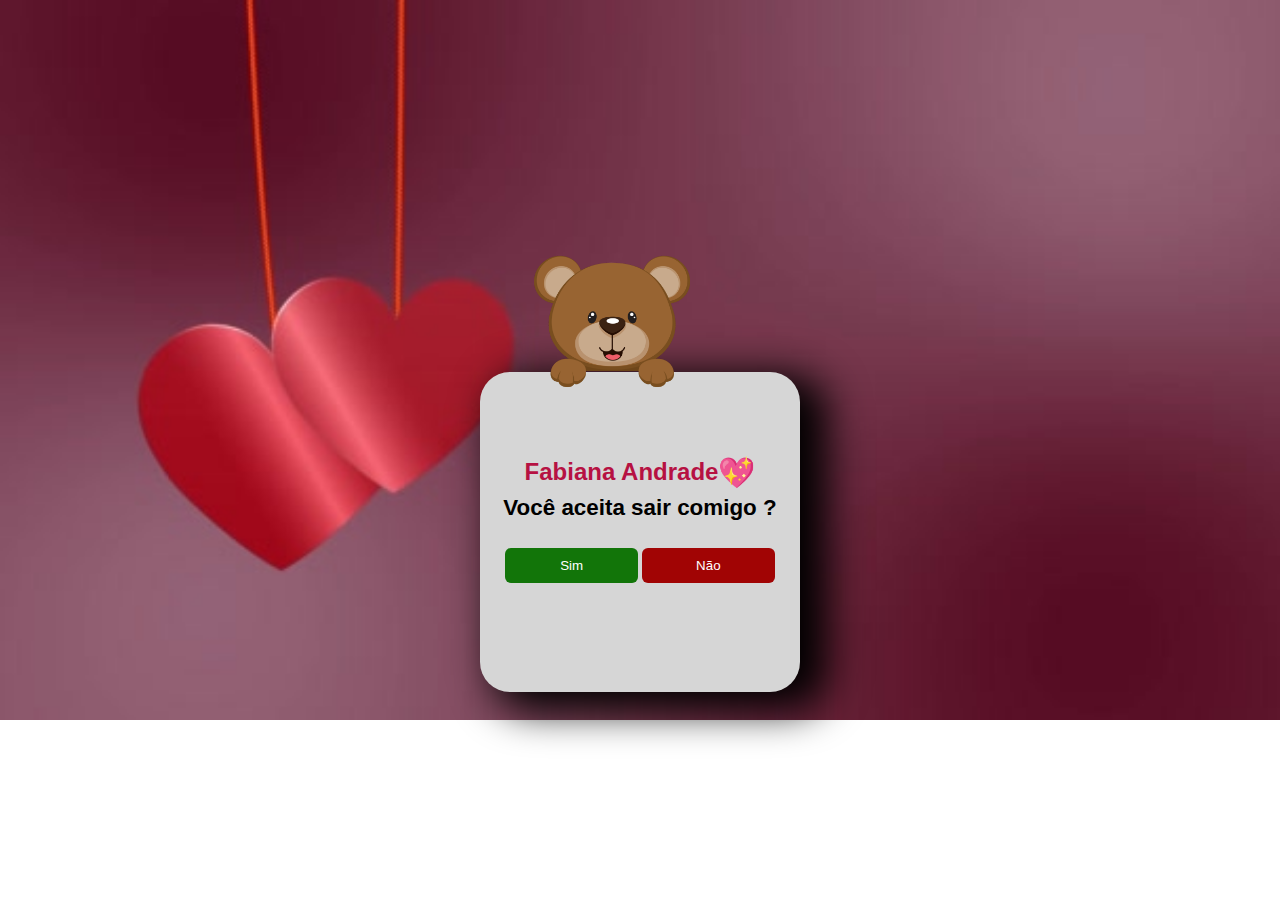
<file: index.html>
<!DOCTYPE html>
<html lang="pt-BR">
<head>
    <meta charset="UTF-8">
    <meta name="viewport" content="width=device-width, initial-scale=1.0">
    <title> Pedido </title>
    <link rel="stylesheet" href="style.css">
</head>
<body>
    
    <main>
        <img src="img/urso.png" alt="urso" > 
        <div class="container">
            <div class="formula">

                <div class="bruna">
                    <h2> Fabiana Andrade </h2> <span style='font-size:30px;'>&#128150;</span>
                </div>

                <form action="">
                    <h1>  Você aceita sair comigo ? </h1>
                    <div class="butao">
                        <button id="sim" onclick="aceito()"> <a href="aceitou.html"> Sim </a> </button>
                        <button id="nao"> Não </button>
                    </div>
                </form>

            </div>
        </div>
    </main>
    
    <script src="js.js"></script>
</body>
</html>
</file>
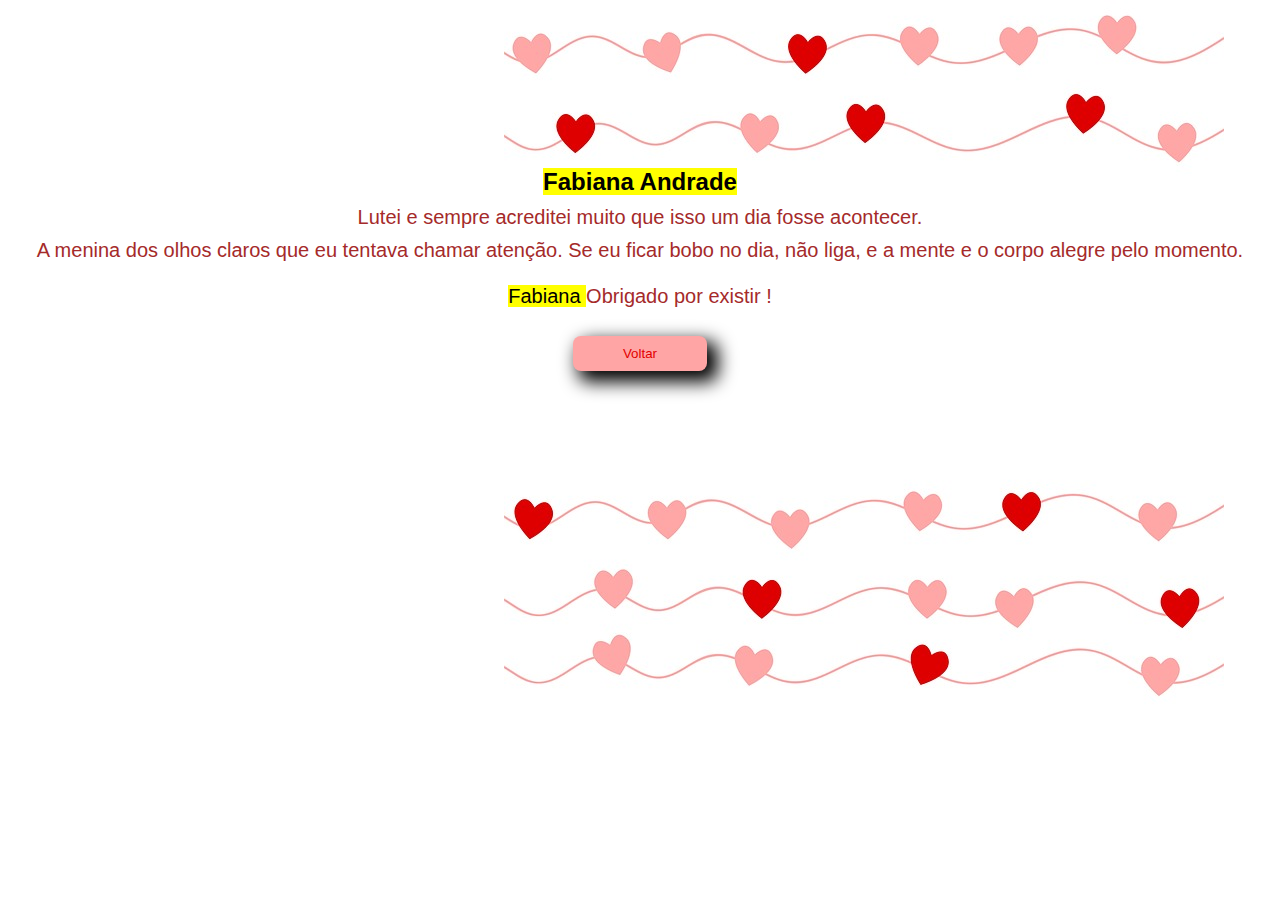
<file: aceitou.html>
<!DOCTYPE html>
<html lang="en">
<head>
    <meta charset="UTF-8">
    <meta name="viewport" content="width=device-width, initial-scale=1.0">
    <title> Aceitou </title>
    <link rel="stylesheet" href="aceitou.css">
</head>
<body>
    <main>

        <div class="container">
            <div>
                <h2> <mark> Fabiana Andrade </mark> </h2>

                <p> Lutei e sempre acreditei muito que isso um dia fosse acontecer. </p> 

                <p> A menina dos olhos claros que eu tentava chamar atenção. Se eu ficar bobo no dia, não liga, e a mente e o corpo alegre pelo momento. <br> <br> <mark> Fabiana </mark> Obrigado por existir ! </p> <br>

            </div>

            <button><a href="./index.html"> Voltar </a></button>
        </div>
        
       
    </main>
</body>
</html>
</file>
<file: style.css>
*{
    padding: 0;
    margin: 0;
    box-sizing: border-box;
    font-family: 'Lucida Sans', 'Lucida Sans Regular', 'Lucida Grande', 'Lucida Sans Unicode', Geneva, Verdana, sans-serif;
    
}
body{
    position: absolute;
    top: 50%;
    left: 50%;
    transform: translate(-50%, -50%);
    background-image: url(./img/fundo.jpg);
    background-repeat: no-repeat;
    background-size: 100%;
}
img{
    width: 10em;
    top: 33px;
    left: 50px;
    position: relative;
}
#coracao{
    width: 7em;
    top: 50px;
    left: 50px;
    position: relative;
}
.bruna{
    display: flex;
    align-items: center;
    justify-content: center;
    color: rgb(182, 17, 66);
    margin-bottom: 5px;
    font-weight: bold;
}
.container{
    width: 20em;
    height: 20em;
    background-color: rgb(214, 214, 214);
    display: flex;
    justify-content: center;
    align-items: center;
    border-radius: 30px;
    box-shadow: 20px 10px 40px 8px #000;
}
h1{
    font-size: 1.4em;
}
.butao {
    display: flex;
    justify-content: space-around;
    align-items: center;
}
button{
    cursor: pointer;
    margin: 3vh auto;
    padding: 10px;
    width: 10em;
    border-radius: 6px;
    border: none

}
a{
    color: #fff;
    text-decoration: none;
}
#sim{
    color: #fff;
    background-color: rgb(18, 117, 9);
}
#nao{
    color: #fff;
    background-color: rgb(161, 4, 4);
}
button:hover{
    box-shadow: 2px 1px 10px 2px #3d3d3d;
    transform: scale(1.2);
}
#nao:active{
    transform: translateY(100px);
    
}
</file>
<file: aceitou.css>
*{
    padding: 0;
    margin: 0;
    box-sizing: border-box;
    font-family: 'Lucida Sans', 'Lucida Sans Regular', 'Lucida Grande', 'Lucida Sans Unicode', Geneva, Verdana, sans-serif;
    text-decoration: none;
}

body{
    background-image: url(./img/aceitou.jpg);
    background-repeat: no-repeat;
    background-position-x: 90%;
}
main {
    display: flex;
    justify-content: center;
    align-items: center;
}

h2{
    margin-top: 7em;
    color: brown;
    margin-bottom: 3px;
    text-align: center;
}
.container{
    display: flex;
    justify-content: center;
    flex-direction: column;
    align-items: center;
}
p{
    margin: 10px;
    text-align: center;
    font-size: 20px;
    color: brown;
}
button {
    padding: 10px;
    width: 10em;
    background-color: #ffa5a5;
    border: none;
    border-radius: 8px;
    box-shadow: 8px 8px 18px 3px #000;
}
a{
    color: #e30000;
}
</file>
